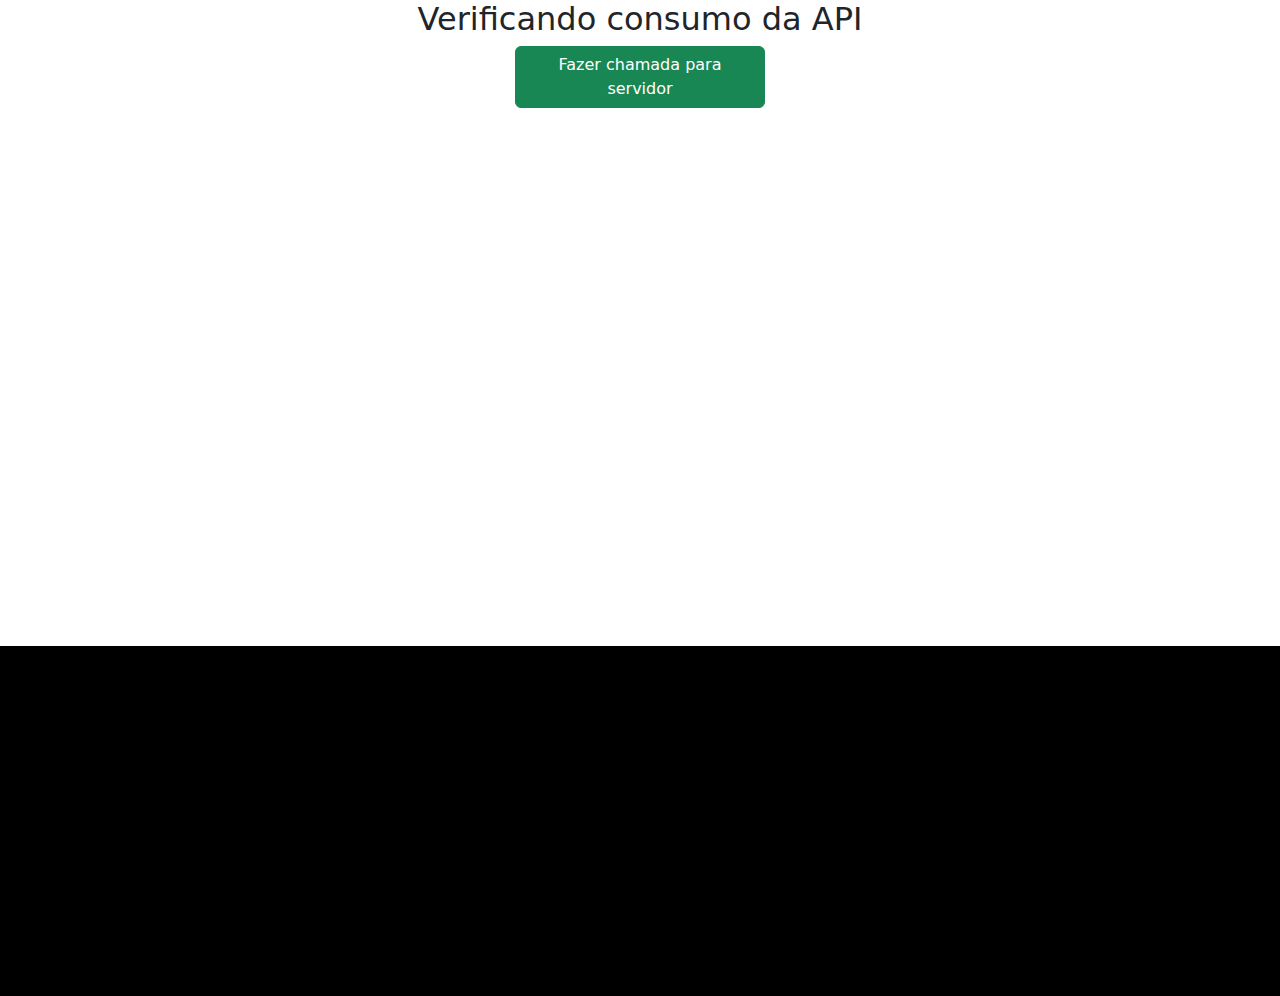
<file: index.html>
<!DOCTYPE html>
<html lang="pt-br">

<head>
    <meta charset="UTF-8">
    <link rel="stylesheet" href="style.css">
    <link rel="stylesheet" href="https://cdn.jsdelivr.net/npm/bootstrap@5.2.0/dist/css/bootstrap.min.css">


</head>

<body>
    <header>
        <div class="container text-center">
            <div class="row">
                <h2>
                    Verificando consumo da API
                </h2>
            </div>
        </div>
    </header>

    <main>
        <article>
            <div class="container text-center">
                <div class="row">
                    <center>
                        <button type="button" class="btn btn-success" style="width:250px" onclick="requestOfServer()">
                            Fazer chamada para servidor
                        </button>
                    </center>
                    <div id="show-values" class="row">
                        <strong>Desenvolvedor: </strong> <span id="developer"></span><br>
                        <strong>Versão: </strong> <span id="version"></span><br>
                        <strong>Valor da Variavel: </strong> <span id="value-of-variable"></span><br>
                        <strong>Site da Empresa: </strong> <span id="company-site"></span>
                    </div>
                </div>
            </div>
        </article>
    </main>

    <footer>
    </footer>





    <script src="https://ajax.googleapis.com/ajax/libs/jquery/3.6.0/jquery.min.js"></script>
    <script src="https://cdn.jsdelivr.net/npm/bootstrap@5.2.0/dist/js/bootstrap.bundle.min.js"></script>
    <script src="app.js"></script>

</body>

</html>
</file>
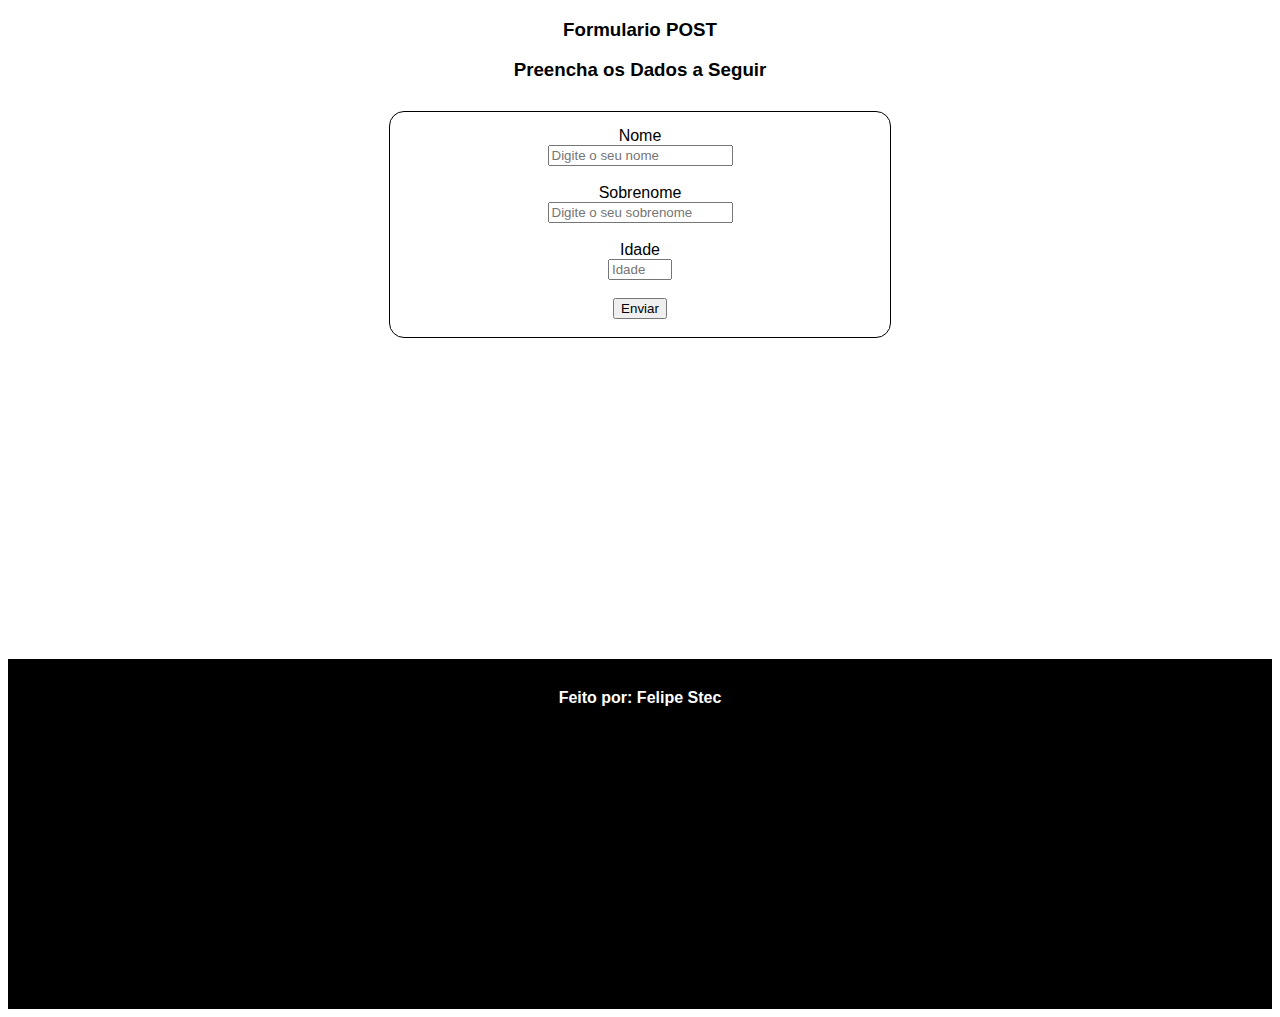
<file: post.html>
<!DOCTYPE html>
<html>
<head>
    <meta charset="UTF-8">
    <link rel="stylesheet" href="style.css">
    <title> Formulario POST</title>
         
</head>

    <body>
    <header>
        <h3> Formulario POST</h3>
    </header>
    <main>
        <article>
            <h3>Preencha os Dados a Seguir</h3>
        </article>
        <form>                 
            <label>Nome</label>
            <br>
            <input id="name" placeholder="Digite o seu nome" type="text">
            <br>
            <br>
            
            <label>Sobrenome</label>
            <br>                
            <input id="lastname" placeholder="Digite o seu sobrenome" type="text">
            <br>
            <br>

            <label>Idade</label>
            <br>                
            <input id="age" placeholder="Idade" type="number" min="0" max="100">
            <br>
            <br>

            <button type="button" onclick="submitDataOfUser()">Enviar</button>

            <br>
            <br>            
        </form>
        <br>
        <br>
        <div id="sucess-record-msg" class="sucess-record">
           
                Seu registro foi executado com sucesso 
            
            <div>
                <svg onclick="closeSuccessMsg()" fill="#fff" xmlns="http://www.w3.org/2000/svg" 
                viewBox="0 0 30 30" width="30px" height="15px"> <path d="M 7 4 C 6.744125 4 6.4879687
                4.0974687 6.2929688 4.2929688 L 4.2929688 6.2929688 C 3.9019687 6.6839688 3.9019687 7.3170313 
                4.2929688 7.7070312 L 11.585938 15 L 4.2929688 22.292969 C 3.9019687 22.683969 3.9019687 23.317031 
                4.2929688 23.707031 L 6.2929688 25.707031 C 6.6839688 26.098031 7.3170313 26.098031 7.7070312 
                25.707031 L 15 18.414062 L 22.292969 25.707031 C 22.682969 26.098031 23.317031 26.098031 23.707031
                25.707031 L 25.707031 23.707031 C 26.098031 23.316031 26.098031 22.682969 25.707031 
                22.292969 L 18.414062 15 L 25.707031 7.7070312 C 26.098031 7.3170312 26.098031 6.6829688 
                25.707031 6.2929688 L 23.707031 4.2929688 C 23.316031 3.9019687 22.682969 3.9019687 22.292969 
                4.2929688 L 15 11.585938 L 7.7070312 4.2929688 C 7.5115312 4.0974687 7.255875 4 7 4 z"/></svg>
            </div>
        </div>

        <div id="error-record-msg" class="error-record">
           <div id="content-error-record-msg">

           </div>
           
        
        <div>
            <svg onclick="closeErrorMsg()" fill="#000" xmlns="http://www.w3.org/2000/svg" 
            viewBox="0 0 30 30" width="30px" height="15px"> <path d="M 7 4 C 6.744125 4 6.4879687
            4.0974687 6.2929688 4.2929688 L 4.2929688 6.2929688 C 3.9019687 6.6839688 3.9019687 7.3170313 
            4.2929688 7.7070312 L 11.585938 15 L 4.2929688 22.292969 C 3.9019687 22.683969 3.9019687 23.317031 
            4.2929688 23.707031 L 6.2929688 25.707031 C 6.6839688 26.098031 7.3170313 26.098031 7.7070312 
            25.707031 L 15 18.414062 L 22.292969 25.707031 C 22.682969 26.098031 23.317031 26.098031 23.707031
            25.707031 L 25.707031 23.707031 C 26.098031 23.316031 26.098031 22.682969 25.707031 
            22.292969 L 18.414062 15 L 25.707031 7.7070312 C 26.098031 7.3170312 26.098031 6.6829688 
            25.707031 6.2929688 L 23.707031 4.2929688 C 23.316031 3.9019687 22.682969 3.9019687 22.292969 
            4.2929688 L 15 11.585938 L 7.7070312 4.2929688 C 7.5115312 4.0974687 7.255875 4 7 4 z"/></svg>
        </div>
    </div>

    </main>
    <footer>
        <span> Feito por: Felipe Stec</span>
    </footer>



    <script src="https://ajax.googleapis.com/ajax/libs/jquery/3.6.0/jquery.min.js"></script>
    <script src="https://cdn.jsdelivr.net/npm/bootstrap@5.2.0/dist/js/bootstrap.bundle.min.js"></script>
    <script src="app.js"></script>



    
    </body>
</html>
</file>
<file: style.css>
#show-values{
    display: none;
}

body {
    font-family: Arial, Helvetica, sans-serif;
}

header {
    text-align: center;
}

form {
    margin-left: auto; 
    margin-right: auto; 
    width: 500px; 
    text-align: center; 
    margin-top: 30px; 
    border: 1px solid;
    border-radius: 15px;
    padding-top: 15px;
}

main {
    height: 600px;
}


body > main > article {
    text-align: center;
}

footer {
        color: #fff;
        background-color: #000;
        height: 350px;
        text-align: center;
}

footer > span {
    position: relative;
    top: 30px;
    font-weight: 700;
} 

.sucess-record{
    
    padding-top: 5px;
    text-align: center;
    color: #fff;
    width: 350px;
    margin-left: auto; 
    margin-right: auto;
    border-radius: 15px;
    background-color: rgb(13, 80, 39);
}


.sucess-record > div {
    display: inline-block;
}

.sucess-record > div > svg {
    position: relative;
    top: 2px;
    left: 2px;
    cursor: pointer;
   
}

#sucess-record-msg{
    display:none;
}

.error-record{
    
    padding-top: 5px;
    text-align: center;
    color: #fff;
    width: 350px;
    margin-left: auto; 
    margin-right: auto;
    border-radius: 15px;
    background-color: rgb(109, 5, 5);
}

.error-record > div {
    display: inline-block;
}

.error-record > div > svg {
    position: relative;
    top: 2px;
    left: 2px;
    cursor: pointer;
   
}

#error-record-msg{
    display:none;
}
</file>
